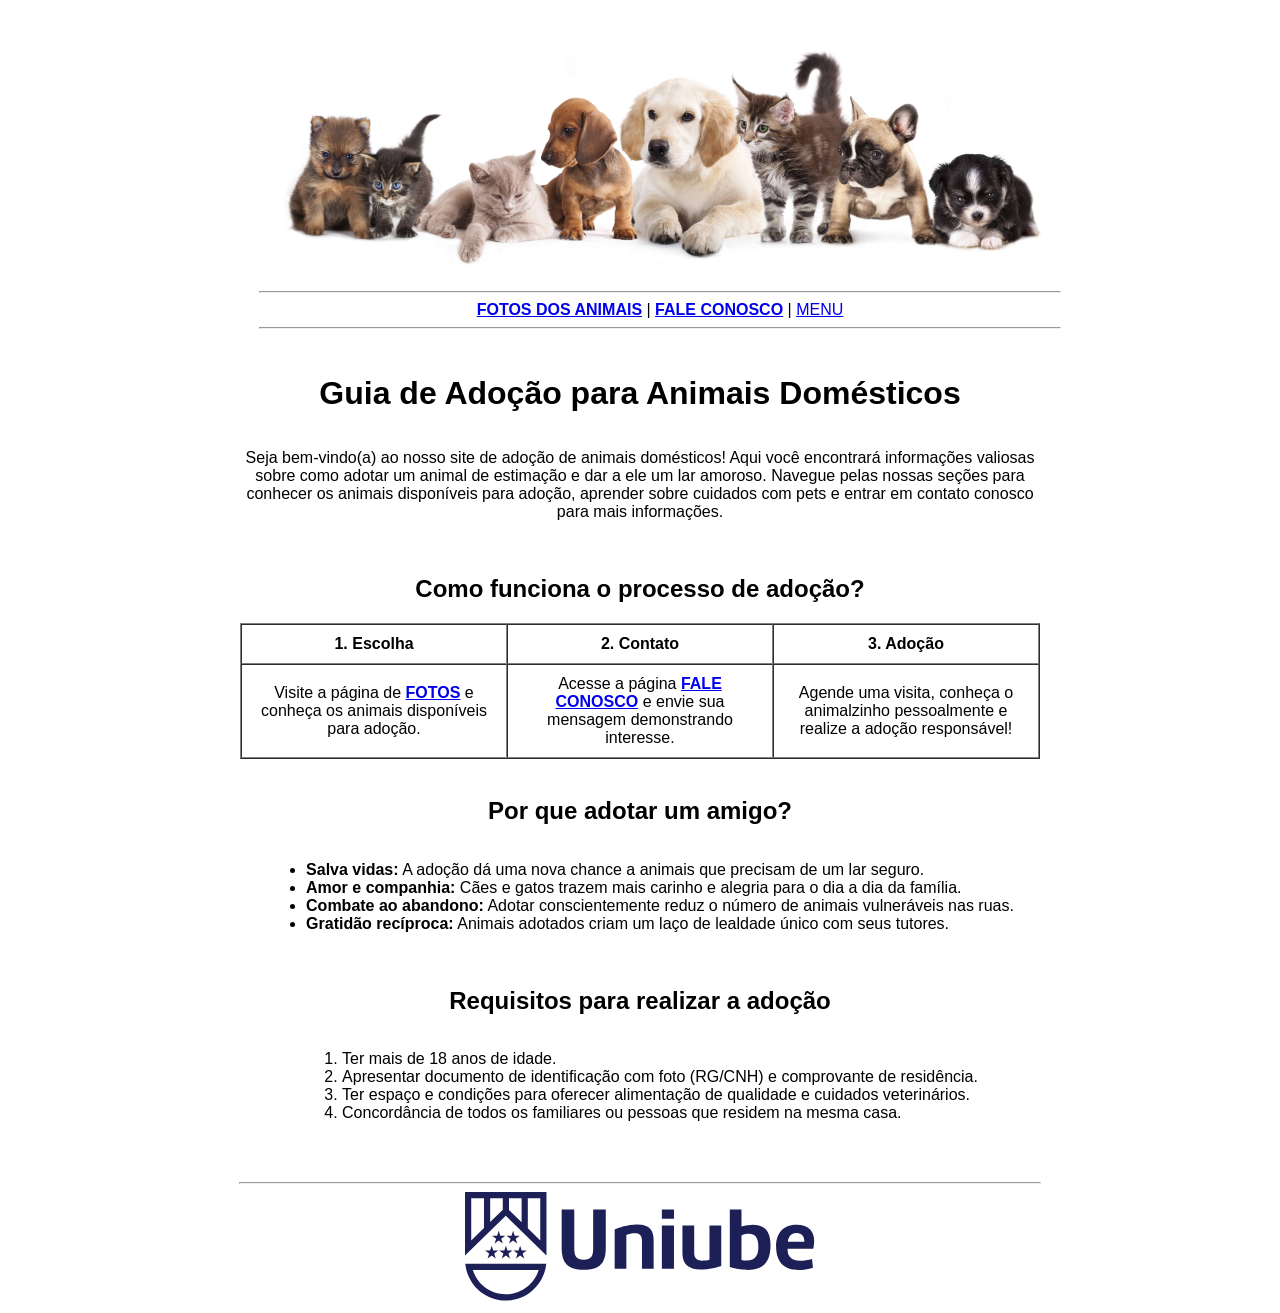
<file: CAIO PARREIRA/index.html>
<!DOCTYPE html>
<html lang="pt-br">
<head>
    <meta charset="UTF-8">
    <meta name="viewport" content="width=device-width, initial-scale=1.0">
    <link rel="stylesheet" href="./style.css">
    <title>RA 1224250</title>
</head>
<body>
    <menu>
        <img src="./imagens/img_menu.jpg" width="800">
        <hr width="800"> 
        <a href="imagens.html"><strong>FOTOS DOS ANIMAIS</strong></a> |
        <a href="faleconosco.html"><strong>FALE CONOSCO</strong></a> |
        <a href="index.html">MENU</a>
        <hr width="800">
    </menu>
    <h1>Guia de Adoção para Animais Domésticos</h1>
        <p class="texto">
            Seja bem-vindo(a) ao nosso site de adoção de animais domésticos! Aqui você encontrará informações valiosas sobre
            como adotar um animal de estimação e dar a ele um lar amoroso. Navegue pelas nossas seções para conhecer os
            animais disponíveis para adoção, aprender sobre cuidados com pets e entrar em contato conosco para mais
            informações.
        </p>   
    <br>
    <h2>Como funciona o processo de adoção?</h2>
    <table border="1" width="800" cellpadding="10" cellspacing="0">
        <tr align="center">
            <th width="33%">1. Escolha</th>
            <th width="33%">2. Contato</th>
            <th width="33%">3. Adoção</th>
        </tr>
        <tr align="center">
            <td>
                Visite a página de <a href="imagens.html"><strong>FOTOS</strong></a> e conheça os animais disponíveis para adoção.
            </td>
            <td>
                Acesse a página <a href="faleconosco.html"><strong>FALE CONOSCO</strong></a> e envie sua mensagem demonstrando interesse.
            </td>
            <td>
                Agende uma visita, conheça o animalzinho pessoalmente e realize a adoção responsável!
            </td>
        </tr>
    </table>
    <br>
    <h2>Por que adotar um amigo?</h2>
        <ul align="justify">
            <li><strong>Salva vidas:</strong> A adoção dá uma nova chance a animais que precisam de um lar seguro.</li>
            <li><strong>Amor e companhia:</strong> Cães e gatos trazem mais carinho e alegria para o dia a dia da família.</li>
            <li><strong>Combate ao abandono:</strong> Adotar conscientemente reduz o número de animais vulneráveis nas ruas.
            </li>
            <li><strong>Gratidão recíproca:</strong> Animais adotados criam um laço de lealdade único com seus tutores.</li>
        </ul>
    <br>
    <h2>Requisitos para realizar a adoção</h2>
        <ol align="justify">
            <li>Ter mais de 18 anos de idade.</li>
            <li>Apresentar documento de identificação com foto (RG/CNH) e comprovante de residência.</li>
            <li>Ter espaço e condições para oferecer alimentação de qualidade e cuidados veterinários.</li>
            <li>Concordância de todos os familiares ou pessoas que residem na mesma casa.</li>
        </ol>      
    <br><br>
    <hr width="800">
    <a href="https://uniube.br/">
        <img src="./imagens/logo_azul.svg" alt="Uniube" width="350">
    </a>
</body>
</html>
</file>
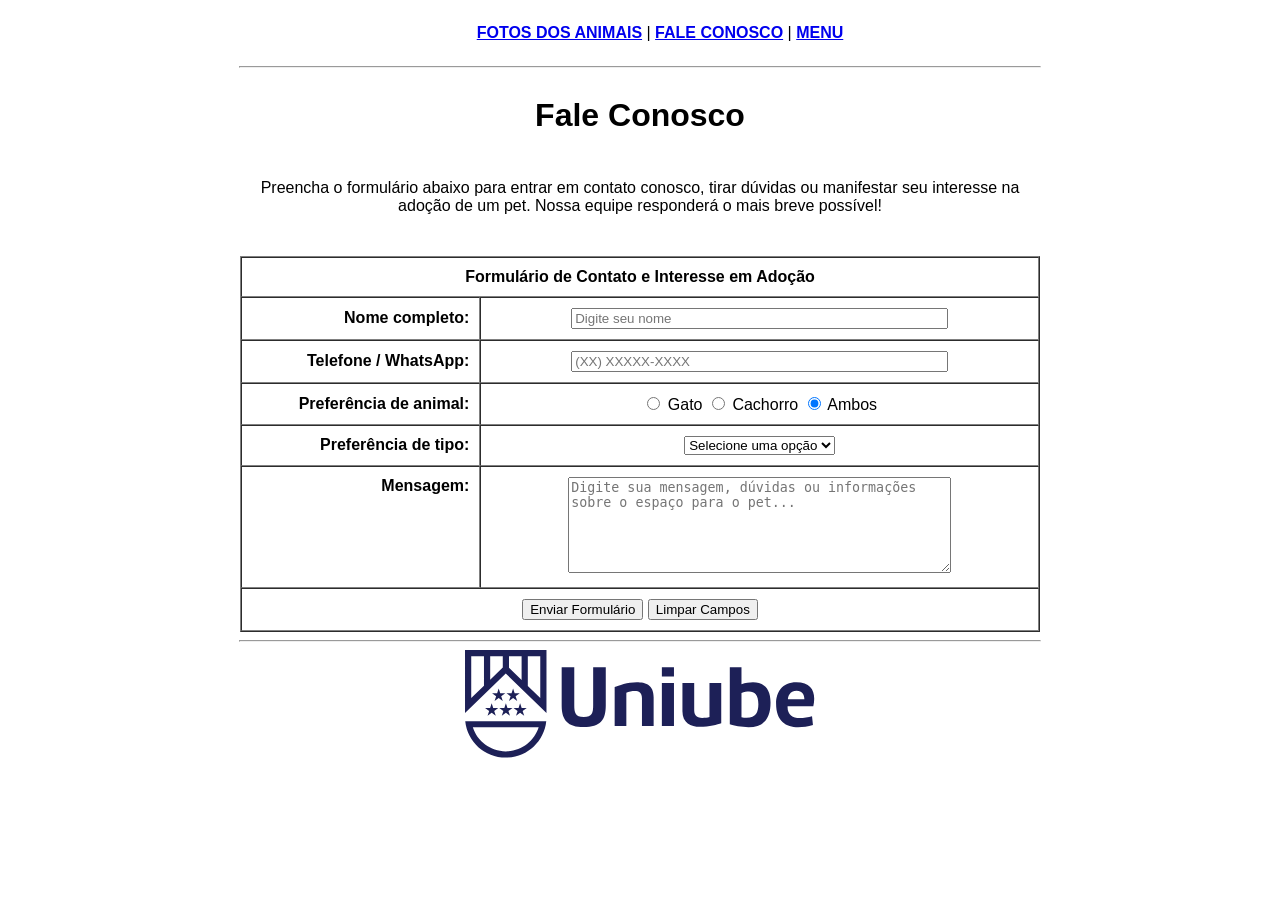
<file: CAIO PARREIRA/faleconosco.html>
<!DOCTYPE html>
<html lang="pt-br">
<head>
    <meta charset="UTF-8">
    <meta name="viewport" content="width=device-width, initial-scale=1.0">
    <link rel="stylesheet" href="./style.css">
    <title>RA 1224250</title>
</head>
<body>
    <menu>
        <a href="imagens.html"><strong>FOTOS DOS ANIMAIS</strong></a> |
        <a href="faleconosco.html"><strong>FALE CONOSCO</strong></a> |
        <a href="index.html"><strong>MENU</strong></a>
    </menu>
    <hr width="800">

    <h1>Fale Conosco</h1>
    <table width="800" border="0" cellpadding="5">
        <tr>
            <td align="center">
                <p>
                    Preencha o formulário abaixo para entrar em contato conosco, tirar dúvidas ou manifestar seu interesse na adoção de um pet. Nossa equipe responderá o mais breve possível!
                </p>
            </td>
        </tr>
    </table>

    <br>

    <form action="" method="GET">
        <table border="1" width="800" cellpadding="10" cellspacing="0">
            <tr>
                <th colspan="2" align="center">Formulário de Contato e Interesse em Adoção</th>
            </tr>
            <tr>
                <td width="30%" align="right">
                    <label for="nome"><strong>Nome completo:</strong></label>
                </td>
                <td width="70%">
                    <input type="text" name="nome" id="nome" size="45" required placeholder="Digite seu nome">
                </td>
            </tr>
            <tr>
                <td align="right">
                    <label for="telefone"><strong>Telefone / WhatsApp:</strong></label>
                </td>
                <td>
                    <input type="text" name="telefone" id="telefone" size="45" placeholder="(XX) XXXXX-XXXX">
                </td>
            </tr>
            <tr>
                <td align="right">
                    <strong>Preferência de animal:</strong>
                </td>
                <td>
                    <input type="radio" name="pet" id="cat" value="gato">
                    <label for="cat">Gato</label> 
                    <input type="radio" name="pet" id="dog" value="cachorro">
                    <label for="dog">Cachorro</label>
                    <input type="radio" name="pet" id="ambos" value="ambos" checked>
                    <label for="ambos">Ambos</label>
                </td>
            </tr>
            <tr>
                <td align="right">
                    <label for="tipo"><strong>Preferência de tipo:</strong></label>
                </td>
                <td>
                    <select name="tipo" id="tipo" required>
                        <option value="">Selecione uma opção</option>
                        <option value="opc1">Mais brincalhão</option>
                        <option value="opc2">Mais quieto</option>
                        <option value="opc3">Equilibrado</option>
                    </select>
                </td>
            </tr>

            <tr>
                <td align="right" valign="top">
                    <label for="mensagem"><strong>Mensagem:</strong></label>
                </td>
                <td>
                    <textarea name="mensagem" id="mensagem" rows="6" cols="45" required placeholder="Digite sua mensagem, dúvidas ou informações sobre o espaço para o pet..."></textarea>
                </td>
            </tr>
            <tr align="center">
                <td colspan="2">
                    <input type="submit" value="Enviar Formulário">
                    <input type="reset" value="Limpar Campos">
                </td>
            </tr>
        </table>
    </form>
    <hr width="800">
    <a href="https://uniube.br/">
        <img src="./imagens/logo_azul.svg" alt="Uniube" width="350">
    </a>
</body>
</html>
</file>
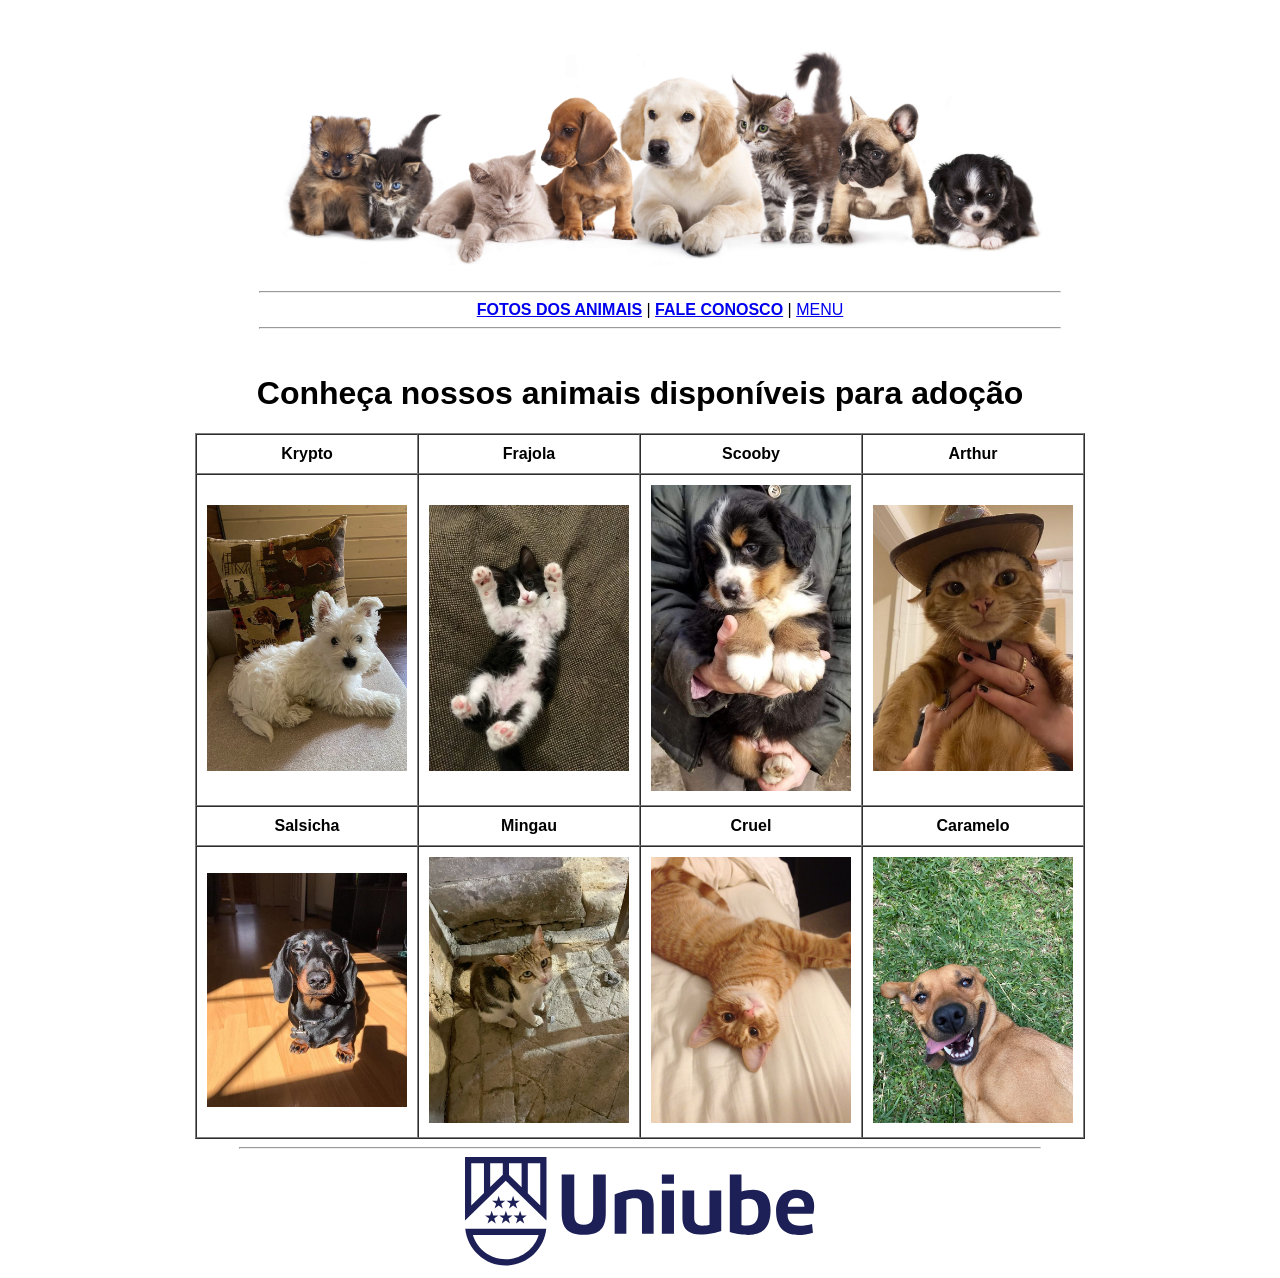
<file: CAIO PARREIRA/imagens.html>
<!DOCTYPE html>
<html lang="pt-br">
<head>
    <meta charset="UTF-8">
    <meta name="viewport" content="width=device-width, initial-scale=1.0">
    <link rel="stylesheet" href="./style.css">
    <title>RA 1224250</title>
</head>
<body>
    <menu>
        <img src="./imagens/img_menu.jpg" width="800">
        <hr width="800"> 
        <a href="imagens.html"><strong>FOTOS DOS ANIMAIS</strong></a> |
        <a href="faleconosco.html"><strong>FALE CONOSCO</strong></a> |
        <a href="index.html">MENU</a>
        <hr width="800">
    </menu>
    <h1>Conheça nossos animais disponíveis para adoção</h1>
    <table border="1" width="800" cellpadding="10" cellspacing="0">
        <tr>
            <th>
                Krypto
            </th>
            <th>
                Frajola
            </th>
            <th>
                Scooby
            </th>
            <th>
                Arthur
            </th>
        </tr>
        <tr>
            <td>
                <img src="./imagens/krypto.jpeg" alt="" width="200">
            </td>
            <td>
                <img src="./imagens/frajola.jpeg" alt="" width="200">
            </td>
            <td>
                <img src="./imagens/scooby.jpeg" alt="" width="200">
            </td>
            <td>
                <img src="./imagens/arthur.jpeg" alt="" width="200">
            </td>
        </tr>
        <tr>
            <tr>
                <th>
                    Salsicha
                </th>
                <th>
                   Mingau
                </th>
                <th>
                    Cruel
                </th>
                <th>
                    Caramelo
                </th>
            </tr>
            <tr>
                <td>
                    <img src="./imagens/salsicha.jpeg" alt="Salsicha" width="200">
                </td>
                <td>
                    <img src="./imagens/mingau.jpeg" alt="Mingau" width="200">
                </td>
                <td>
                    <img src="./imagens/cruel.jpeg" alt="Cruel" width="200">
                </td>
                <td>
                    <img src="./imagens/caramelo.jpeg" alt="Caramelo" width="200">
                </td>
            </tr>
        </tr>
    </table>
    <hr width="800">
    <a href="https://uniube.br/">
        <img src="./imagens/logo_azul.svg" alt="Uniube" width="350">
    </a>
</body>
</html>
</file>
<file: CAIO PARREIRA/style.css>
body{
    display: flex;
    flex-direction: column;
    align-items: center;
    text-align: center;
    font-family: Arial;
}
.texto{
    width: 800px;
    text-align: center;
}
</file>
